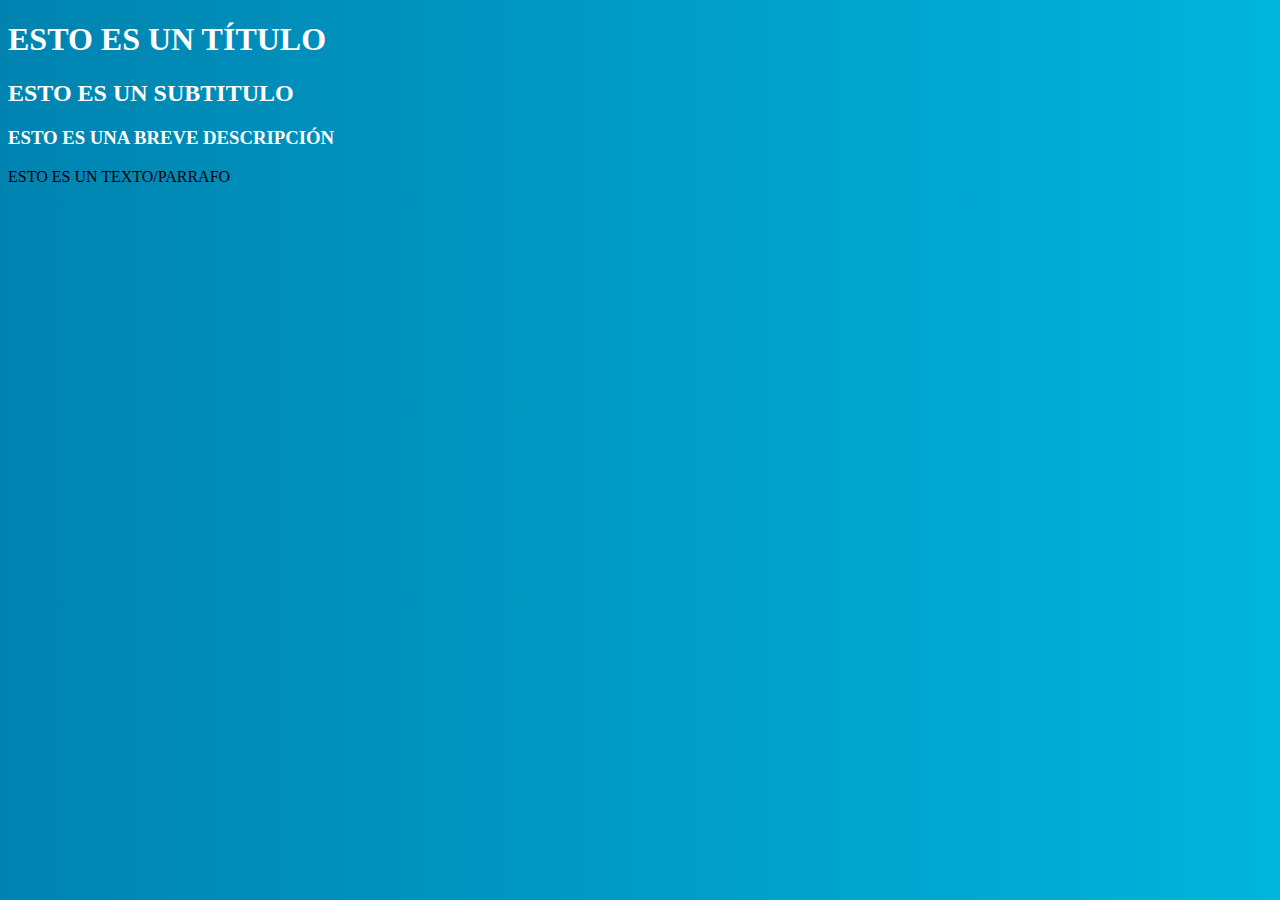
<file: 01.IntroHtml/index.html>
<!DOCTYPE html>
<html lang="en">
<head>
    <meta charset="UTF-8">
    <meta http-equiv="X-UA-Compatible" content="IE=edge">
    <meta name="author" content="Jesua Luján">
    <meta name="viewport" content="width=device-width, initial-scale=1.0">
    <!-- STYLE CSS -->
    <link rel="stylesheet" href="style.css">
    <!-- GOOGLE FONTS -->  

    <title>Aprendiendo html</title>
</head>
<body>
    
    <header>
       <!-- ENCABEZADO -->
    </header>

    <main>
        <!-- ESTRUCTURA DEL SITIO -->
    </main>


    <footer>
        <!-- PIE DE PAGINA -->
    </footer>



    <!-- PONER TODO LO QUE QUERAMOS COMO COMENTARIO -->
      <!-- nuestra estrcutura html -->

    <h1> ESTO ES UN TÍTULO</h1> <!-- SOLO LO UITILIZAMOS UNA VEZ -->
    <h2 class="subtitle"> ESTO ES UN SUBTITULO</h2>
    <h3 id="texto"> ESTO ES UNA BREVE DESCRIPCIÓN</h3>
    <p> ESTO ES UN TEXTO/PARRAFO </p>





   <!-- NO DEBEMOS DE HACER -->
    <div class="cabecera">
        <div class="navbar">
            <div class="image">
                <div class="gallery">

                </div>
            </div>
        </div>
    </div>

</body>
</html>
</file>
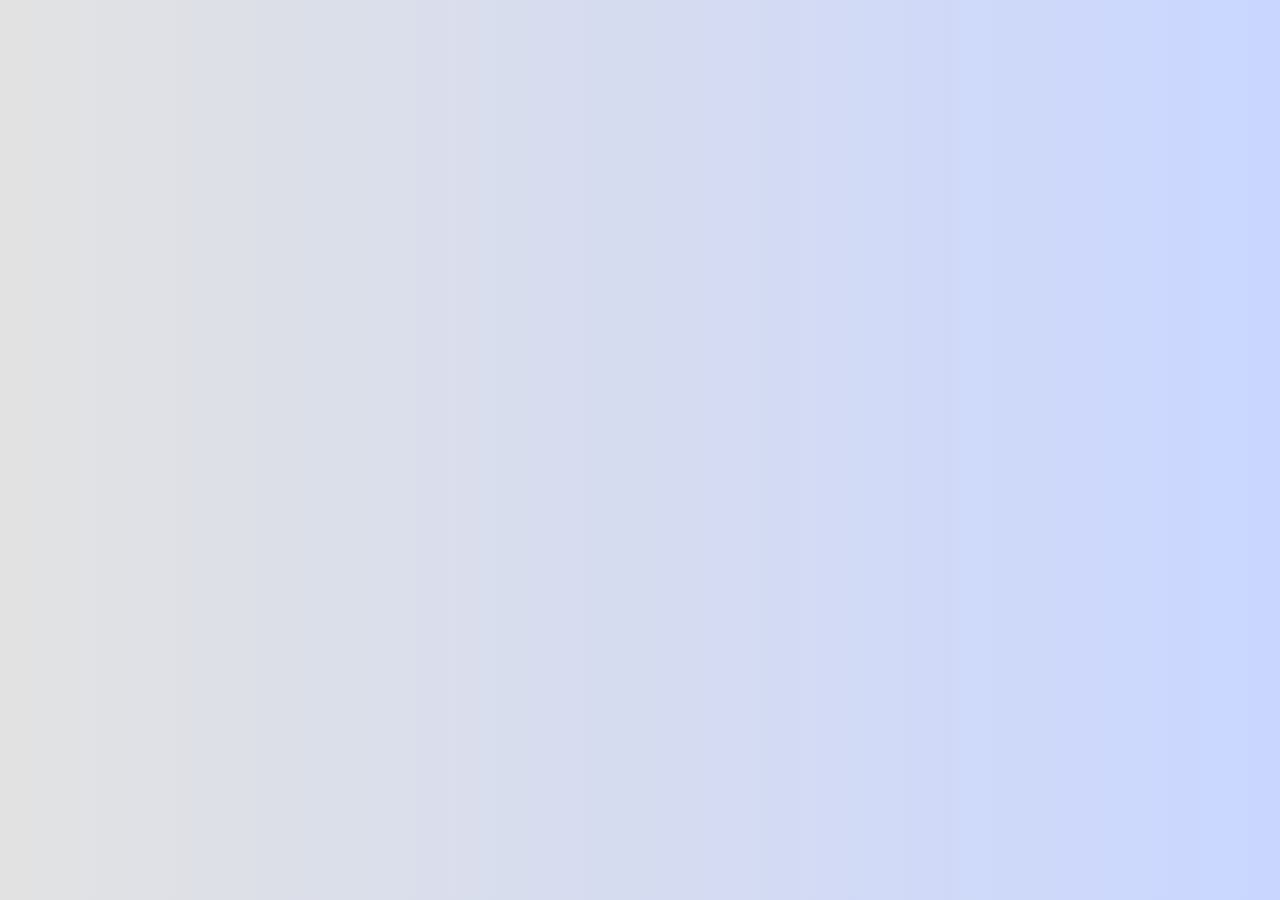
<file: 03.LandingPage/index.html>
<!DOCTYPE html>
<html lang="en">
<head>
    <meta charset="UTF-8">
    <meta http-equiv="X-UA-Compatible" content="IE=edge">
    <meta name="viewport" content="width=device-width, initial-scale=1.0">
    <!-- GOOGLE FONT -->
    <link rel="preconnect" href="https://fonts.googleapis.com" />
    <link rel="preconnect" href="https://fonts.gstatic.com" crossorigin />
    <link
      href="https://fonts.googleapis.com/css2?family=Roboto+Mono&display=swap"
      rel="stylesheet"
    />
    <!-- ESTILOS DE BOOTSTRAP-->

    <!-- ESTILOS CSS -->
    <link rel="stylesheet" href="css/style.css">
    <title>Landing Page</title>
</head>
<body>
    





    <!--SCRIPTS DE BOOTSTRAP-->
    <script
      src="https://cdn.jsdelivr.net/npm/jquery@3.5.1/dist/jquery.slim.min.js"
      integrity="sha384-DfXdz2htPH0lsSSs5nCTpuj/zy4C+OGpamoFVy38MVBnE+IbbVYUew+OrCXaRkfj"
      crossorigin="anonymous"
    ></script>
    <script
      src="https://cdn.jsdelivr.net/npm/popper.js@1.16.1/dist/umd/popper.min.js"
      integrity="sha384-9/reFTGAW83EW2RDu2S0VKaIzap3H66lZH81PoYlFhbGU+6BZp6G7niu735Sk7lN"
      crossorigin="anonymous"
    ></script>
    <script
      src="https://cdn.jsdelivr.net/npm/bootstrap@4.6.2/dist/js/bootstrap.min.js"
      integrity="sha384-+sLIOodYLS7CIrQpBjl+C7nPvqq+FbNUBDunl/OZv93DB7Ln/533i8e/mZXLi/P+"
      crossorigin="anonymous"
    ></script>
</body>
</html>
</file>
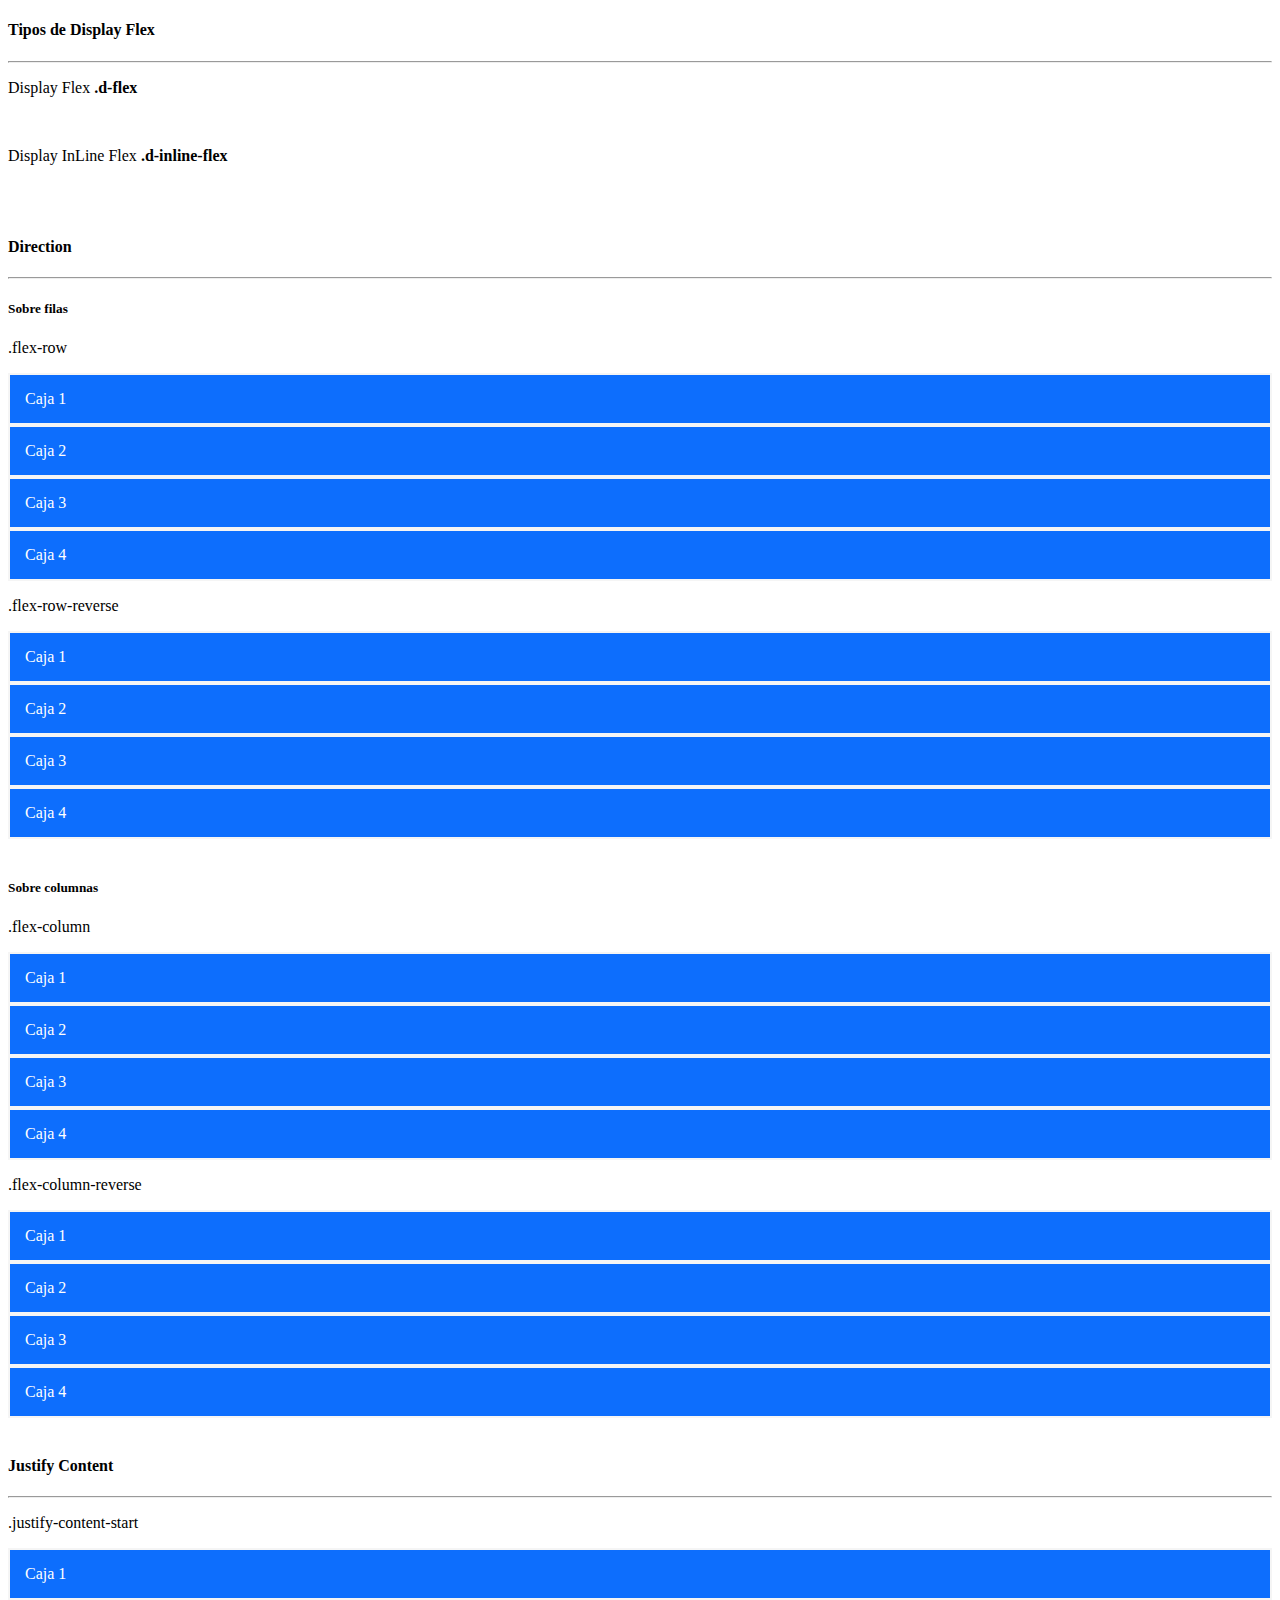
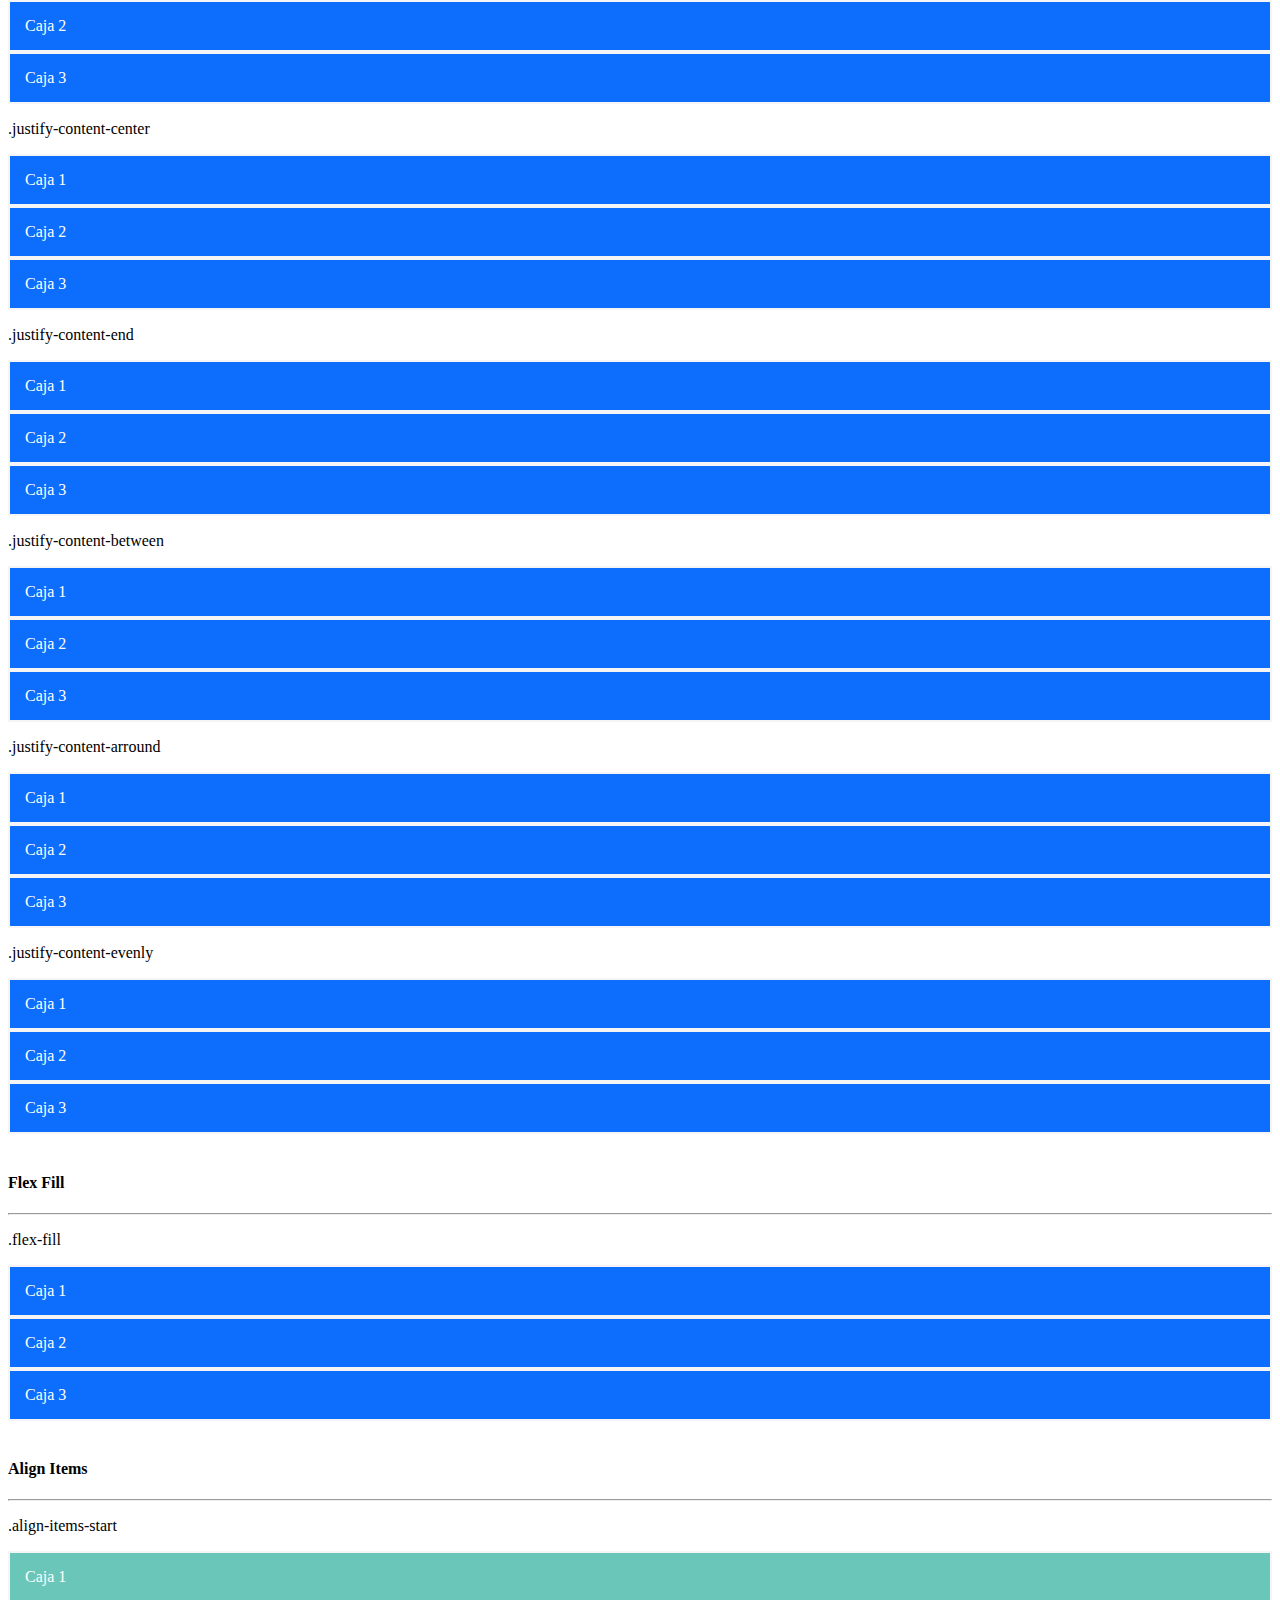
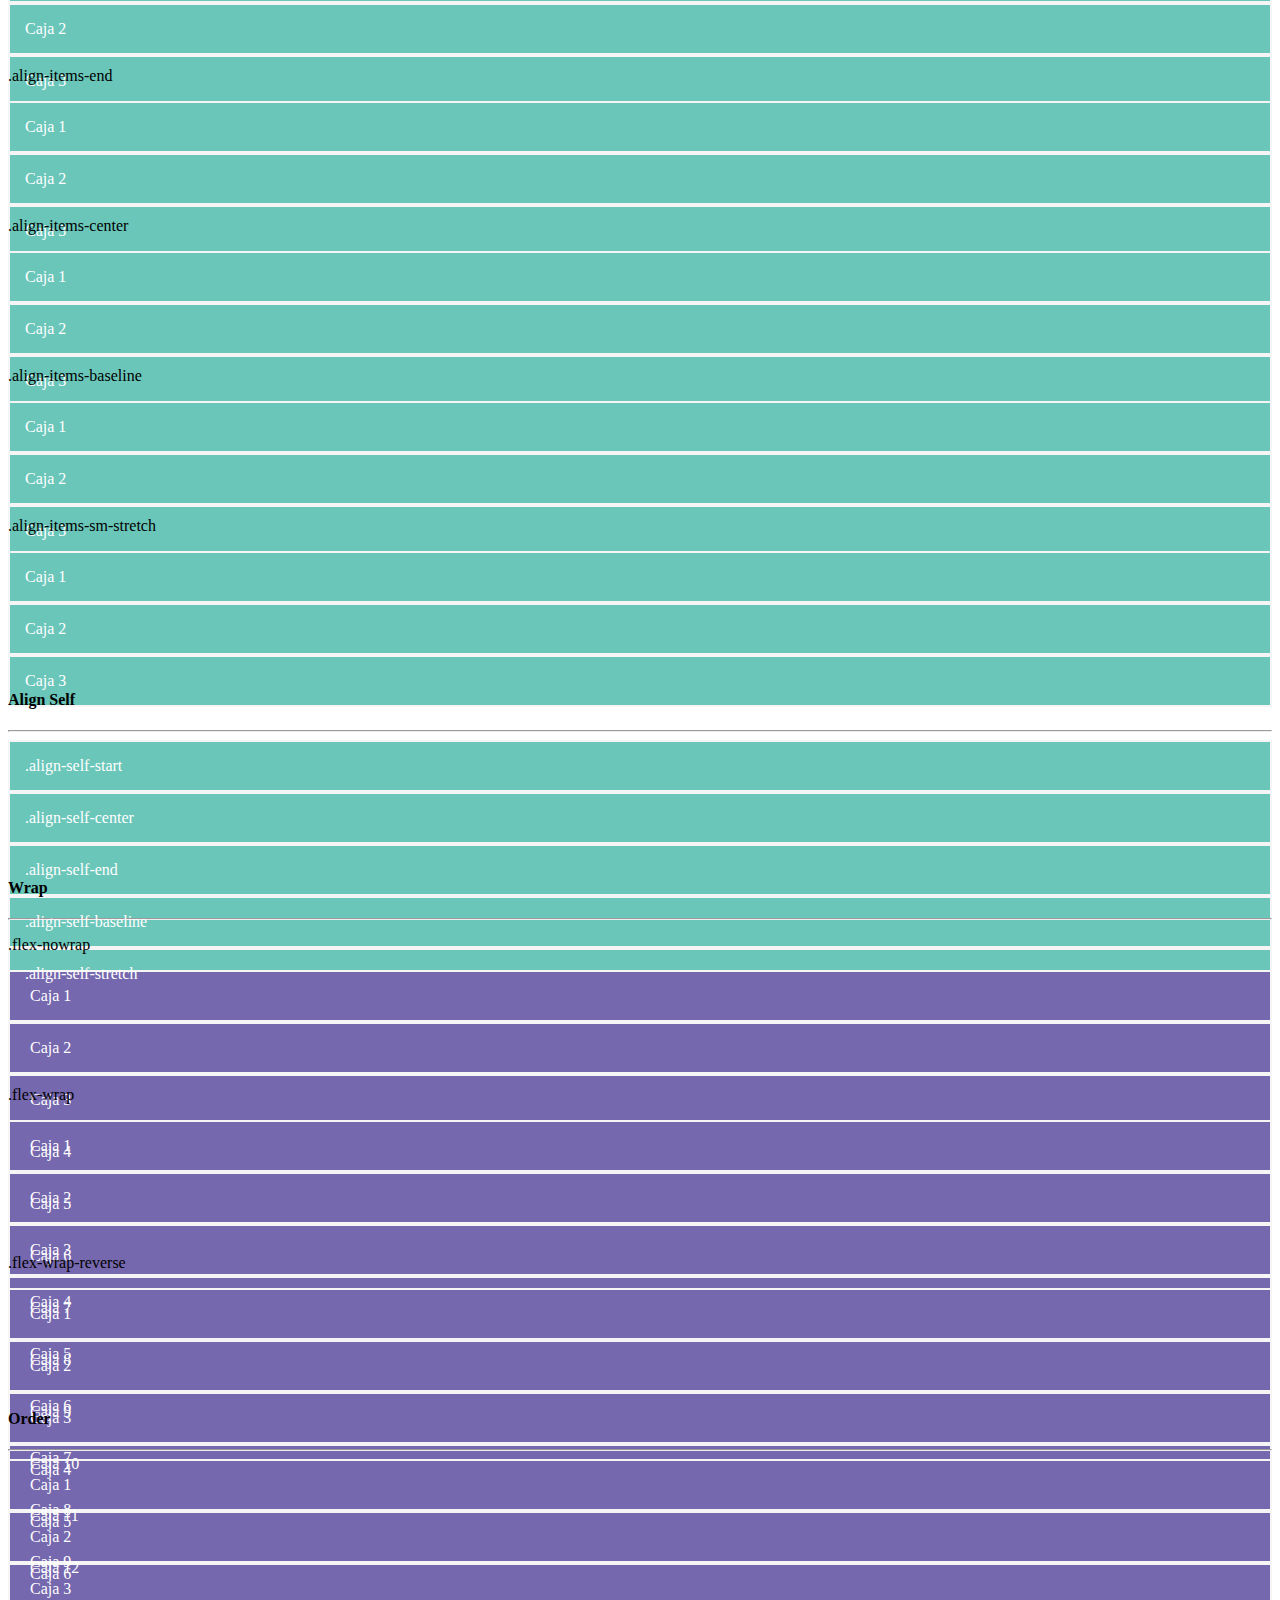
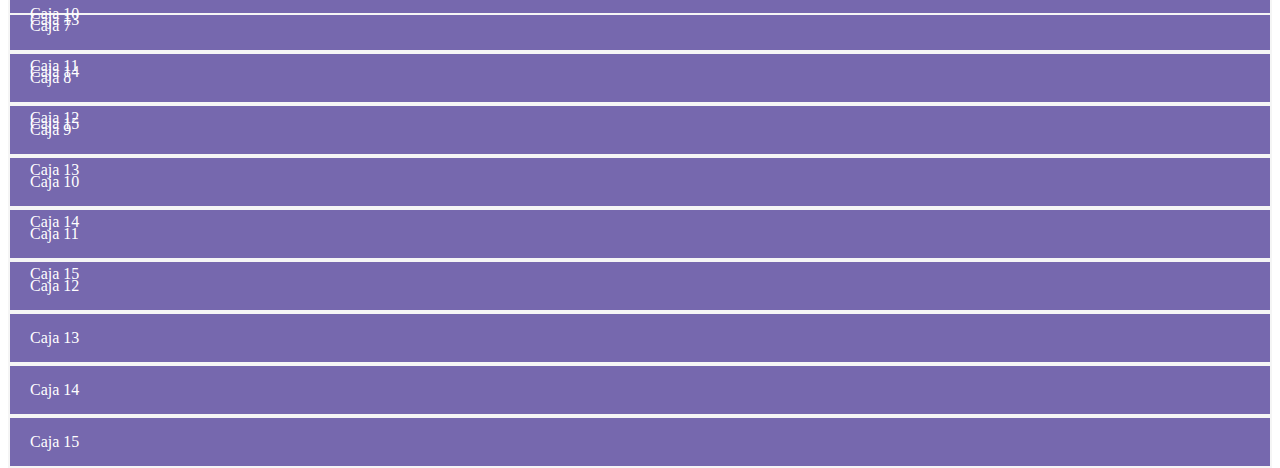
<file: 02.FlexboxGridBootstrap/flexbox_bootstrap/flex.html>
<!DOCTYPE html>
<html lang="es">
<head>
    <meta charset="UTF-8">
    <meta name="viewport" content="width=device-width, initial-scale=1.0">
    <!-- Esta es una manera de importar Boostrap -->
    <link href="https://cdn.jsdelivr.net/npm/bootstrap@5.3.0-alpha1/dist/css/bootstrap.min.css" rel="stylesheet" integrity="sha384-GLhlTQ8iRABdZLl6O3oVMWSktQOp6b7In1Zl3/Jr59b6EGGoI1aFkw7cmDA6j6gD" crossorigin="anonymous">
    
    <!-- Aqui importamos nuestra clase html -->
    <link rel="stylesheet" href="style.css">
    <title>Flexbox</title>
</head>
<body>
    <!-- Vamos a hacer nuestra propia documenración de Flexbox Boostrap -->
    <div class="container">
        <div class="row">
            <div class="col">

                <!-- Comenzamos con los dos fipos de Display Flex que existen -->
                <h4>Tipos de Display Flex</h4>
                <hr>
                
                <!-- Con "d-flex" le decimos a Boostrap que queremos que los hijos de nuestro container puedan
                     hacer uso de todas las bondades de Flexbox, admeás de que ocupamos el 100% del espacio disponible -->
                <div class="bg-primary text-white d-flex">
                    <p>Display Flex <strong>.d-flex</strong></p>
                </div>

                <br>
                
                <!-- A diferencia de "d-fex", "d-inline-flex" sólo utiliza el espacio necesario -->
                <div class="bg-primary text-white d-inline-flex">
                    <p>Display InLine Flex <strong>.d-inline-flex</strong></p>
                </div>

                <br>
                <br>
                
                <!-- Enseguida mostramos como se puede cambiar de dirección el Flexbox -->
                <div class="row">
                    <div class="col">
                        <h4>Direction</h4>
                        <hr>
                        <h5>Sobre filas</h5>
                        
                        <!-- Con la propiedad "flex-row" de "d-flex" podemos acomodar nuestras cajas en formato vertical
                             y usar todos los beneficios de Flexbox -->
                        <p>.flex-row</p>
                        <div class="mi-contenedor d-flex flex-row">
                            <div>Caja 1</div>
                            <div>Caja 2</div>
                            <div>Caja 3</div>
                            <div>Caja 4</div>
                        </div>
                        
                        <!-- Con la propiedad "flex-row-reverse" nosotros vamos a invertor el orden y en lugar de empezaer de
                             izquierda a derecha, lo hacemos de derecha a izquierda -->
                        <p>.flex-row-reverse</p>
                        <div class="mi-contenedor d-flex flex-row-reverse">
                            <div>Caja 1</div>
                            <div>Caja 2</div>
                            <div>Caja 3</div>
                            <div>Caja 4</div>
                        </div>
                        
                        <br>
                        <h5>Sobre columnas</h5>
                        
                        <!-- Con la propiedad "flex-column" de "d-flex" podemos acomodar nuestras cajas en formato horizontal
                             y usar todos los beneficios de Flexbox -->
                        <p>.flex-column</p>
                        <div class="mi-contenedor d-flex flex-column">
                            <div>Caja 1</div>
                            <div>Caja 2</div>
                            <div>Caja 3</div>
                            <div>Caja 4</div>
                        </div>
                        
                        <!-- Con la propiedad "flex-column-reverse" nosotros vamos a invertor el orden y en lugar de empezaer de
                             arriba a abajo, lo hacemos de abajo a arriba -->
                        <p>.flex-column-reverse</p>
                        <div class="mi-contenedor d-flex flex-column-reverse">
                            <div>Caja 1</div>
                            <div>Caja 2</div>
                            <div>Caja 3</div>
                            <div>Caja 4</div>
                        </div>
                    </div>
                </div>

                <br>
                

                <!-- Enseguida veremos como podemos justificar los elementos que se encuentren dentro de un flexbox -->
                <div class="row">
                    <div class="col">
                        <h4>Justify Content</h4>
                        <hr>
                        
                        <!-- Si nosotros queremos que nuestros elementos queden todos del lado izquierdo uno tras otro
                             lo podemos hacer con la propiedad "justify-content-start" -->
                        <p>.justify-content-start</p>
                        <div class="mi-contenedor d-flex justify-content-start">
                            <div>Caja 1</div>
                            <div>Caja 2</div>
                            <div>Caja 3</div>
                        </div>

                        <!-- Si nosotros queremos que nuestros elementos queden centrados y uno tras otro
                             lo podemos hacer con la propiedad "justify-content-center" -->
                        <p>.justify-content-center</p>
                        <div class="mi-contenedor d-flex justify-content-center">
                            <div>Caja 1</div>
                            <div>Caja 2</div>
                            <div>Caja 3</div>
                        </div>
                        

                        <!-- Si nosotros queremos que nuestros elementos queden todos del lado derecho uno tras otro
                             lo podemos hacer con la propiedad "justify-content-end" -->
                        <p>.justify-content-end</p>
                        <div class="mi-contenedor d-flex justify-content-end">
                            <div>Caja 1</div>
                            <div>Caja 2</div>
                            <div>Caja 3</div>
                        </div>
                        
                        <!-- Si nosotros queremos que nuestros elementos queden distribuidos a lo largo
                             de nuestra pantalla y sin espacios a los lados lo hacemos con "justify-content-between" -->
                        <p>.justify-content-between</p>
                        <div class="mi-contenedor d-flex justify-content-between">
                            <div>Caja 1</div>
                            <div>Caja 2</div>
                            <div>Caja 3</div>
                        </div>
                        

                        <!-- Si nosotros queremos que nuestros elementos queden distribuidos a lo largo
                             de nuestra pantalla y con espacios a los lados lo hacemos con "justify-content-around" -->
                        <p>.justify-content-arround</p>
                        <div class="mi-contenedor d-flex justify-content-around">
                            <div>Caja 1</div>
                            <div>Caja 2</div>
                            <div>Caja 3</div>
                        </div>

                        <!-- Si nosotros queremos que nuestros elementos queden distribuidos a lo largo
                             de nuestra pantalla y con espacios iguales entre elementos lo hacemos con "justify-content-around" -->
                             <p>.justify-content-evenly</p>
                             <div class="mi-contenedor d-flex justify-content-evenly">
                                 <div>Caja 1</div>
                                 <div>Caja 2</div>
                                 <div>Caja 3</div>
                             </div>

                    </div>
                </div>

                <br>


                <!-- Enseguida veremos la propiedad de flex-fill -->
                <div class="row">
                    <div class="col">
                        <h4>Flex Fill</h4>
                        <hr>

                        <p>.flex-fill</p>
                        <div class="mi-contenedor d-flex">
                            <div>Caja 1</div>
                            <div>Caja 2</div>
                            <div>Caja 3</div>
                        </div>

                    </div>
                </div>

                <br>

                <!-- Enseguida veremos alinear los elementos que se encuentren dentro de un flexbox -->
                <div class="row">
                    <div class="col">
                        <h4>Align Items</h4>
                        <hr>
                        

                        <!-- Si queremos alinear los elementos hasta arriba, lo hacemos con la propiedad "align-items-start"-->
                        <p>.align-items-start</p>
                        <div class="mi-contenedor-2 d-flex align-items-start">
                            <div>Caja 1</div>
                            <div>Caja 2</div>
                            <div>Caja 3</div>
                        </div>

                        <!-- Si queremos alinear los elementos hasta abajo, lo hacemos con la propiedad "align-items-end"-->
                        <p>.align-items-end</p>
                        <div class="mi-contenedor-2 d-flex align-items-end">
                            <div>Caja 1</div>
                            <div>Caja 2</div>
                            <div>Caja 3</div>
                        </div>


                        <!-- Si queremos alinear los elementos al centro, lo hacemos con la propiedad "align-items-center"-->
                        <p>.align-items-center</p>
                        <div class="mi-contenedor-2 d-flex align-items-center">
                            <div>Caja 1</div>
                            <div>Caja 2</div>
                            <div>Caja 3</div>
                        </div>

                        <!-- Si queremos alinear los de acuerdo al texto, lo hacemos con la propiedad "align-items-baseline"-->
                        <p>.align-items-baseline</p>
                        <div class="mi-contenedor-2 d-flex align-items-baseline">
                            <div>Caja 1</div>
                            <div>Caja 2</div>
                            <div>Caja 3</div>
                        </div>

                        <!-- Si queremos alinear de tal manera que ocupemos todo el espacio disponible, 
                             lo hacemos con la propiedad "align-items-"-->
                        <p>.align-items-sm-stretch</p>
                        <div class="mi-contenedor-2 d-flex align-items-stretch">
                            <div>Caja 1</div>
                            <div>Caja 2</div>
                            <div>Caja 3</div>
                        </div>

                    </div>
                </div>
                
                <br>

                <!-- Enseguida veremos alinear los elementos que se encuentren dentro de un flexbox -->
                <div class="row">
                    <div class="col">
                        <h4>Align Self</h4>
                        <hr>

                        <div class="mi-contenedor-2 d-flex">
                            <div class="align-self-start">.align-self-start</div>
                            <div class="align-self-center">.align-self-center</div>
                            <div class="align-self-end">.align-self-end</div>
                            <div class="align-self-baseline">.align-self-baseline</div>
                            <div class="align-self-stretch">.align-self-stretch</div>
                        </div>

                    </div>
                </div>

                <br>


                <!-- Enseguida veremos la propiedad de Wrap -->
                <div class="row">
                    <div class="col">
                        <h4>Wrap</h4>
                        <hr>

                        <!-- Le decimos al contenedor que todas las cajas intenten estar dentro del contenedor en una
                             sola fila -->
                        <p>.flex-nowrap</p>
                        <div class="mi-contenedor-3 d-flex flex-nowrap">
                            <div>Caja 1</div>
                            <div>Caja 2</div>
                            <div>Caja 3</div>
                            <div>Caja 4</div>
                            <div>Caja 5</div>
                            <div>Caja 6</div>
                            <div>Caja 7</div>
                            <div>Caja 8</div>
                            <div>Caja 9</div>
                            <div>Caja 10</div>
                            <div>Caja 11</div>
                            <div>Caja 12</div>
                            <div>Caja 13</div>
                            <div>Caja 14</div>
                            <div>Caja 15</div>
                        </div>

                        <!-- Le decimos al contenedor que las cajas ocupen el espacio necesario en la primera fila
                             y en caso de no poder se cree una segunda fila. -->
                        <p>.flex-wrap</p>
                        <div class="mi-contenedor-3 d-flex flex-wrap">
                            <div>Caja 1</div>
                            <div>Caja 2</div>
                            <div>Caja 3</div>
                            <div>Caja 4</div>
                            <div>Caja 5</div>
                            <div>Caja 6</div>
                            <div>Caja 7</div>
                            <div>Caja 8</div>
                            <div>Caja 9</div>
                            <div>Caja 10</div>
                            <div>Caja 11</div>
                            <div>Caja 12</div>
                            <div>Caja 13</div>
                            <div>Caja 14</div>
                            <div>Caja 15</div>
                        </div>

                        <br>

                        <!-- Le decimos al contenedor que las cajas ocupen el espacio necesario en la primera fila
                             y en caso de no poder se cree una segunda fila, se ordena de mayor a menor. -->
                        <p>.flex-wrap-reverse</p>
                        <div class="mi-contenedor-3 d-flex flex-wrap-reverse">
                            <div>Caja 1</div>
                            <div>Caja 2</div>
                            <div>Caja 3</div>
                            <div>Caja 4</div>
                            <div>Caja 5</div>
                            <div>Caja 6</div>
                            <div>Caja 7</div>
                            <div>Caja 8</div>
                            <div>Caja 9</div>
                            <div>Caja 10</div>
                            <div>Caja 11</div>
                            <div>Caja 12</div>
                            <div>Caja 13</div>
                            <div>Caja 14</div>
                            <div>Caja 15</div>
                        </div>

                    </div>
                </div>

                 <!-- Enseguida veremos la propiedad de Order -->
                 <div class="row">
                    <div class="col">
                        <h4>Order</h4>
                        <hr>

                        <div class="mi-contenedor-3 d-flex">
                            <div class="order-3">Caja 1</div>
                            <div class="order-2">Caja 2</div>
                            <div class="order-1">Caja 3</div>
                        </div>
                    </div>
                </div>
            
            </div>
        </div>
    </div>

    <!-- Esta es una manera de importar Boostrap -->
    <script src="https://cdn.jsdelivr.net/npm/bootstrap@5.3.0-alpha1/dist/js/bootstrap.bundle.min.js" integrity="sha384-w76AqPfDkMBDXo30jS1Sgez6pr3x5MlQ1ZAGC+nuZB+EYdgRZgiwxhTBTkF7CXvN" crossorigin="anonymous"></script>
</body>
</html>
</file>
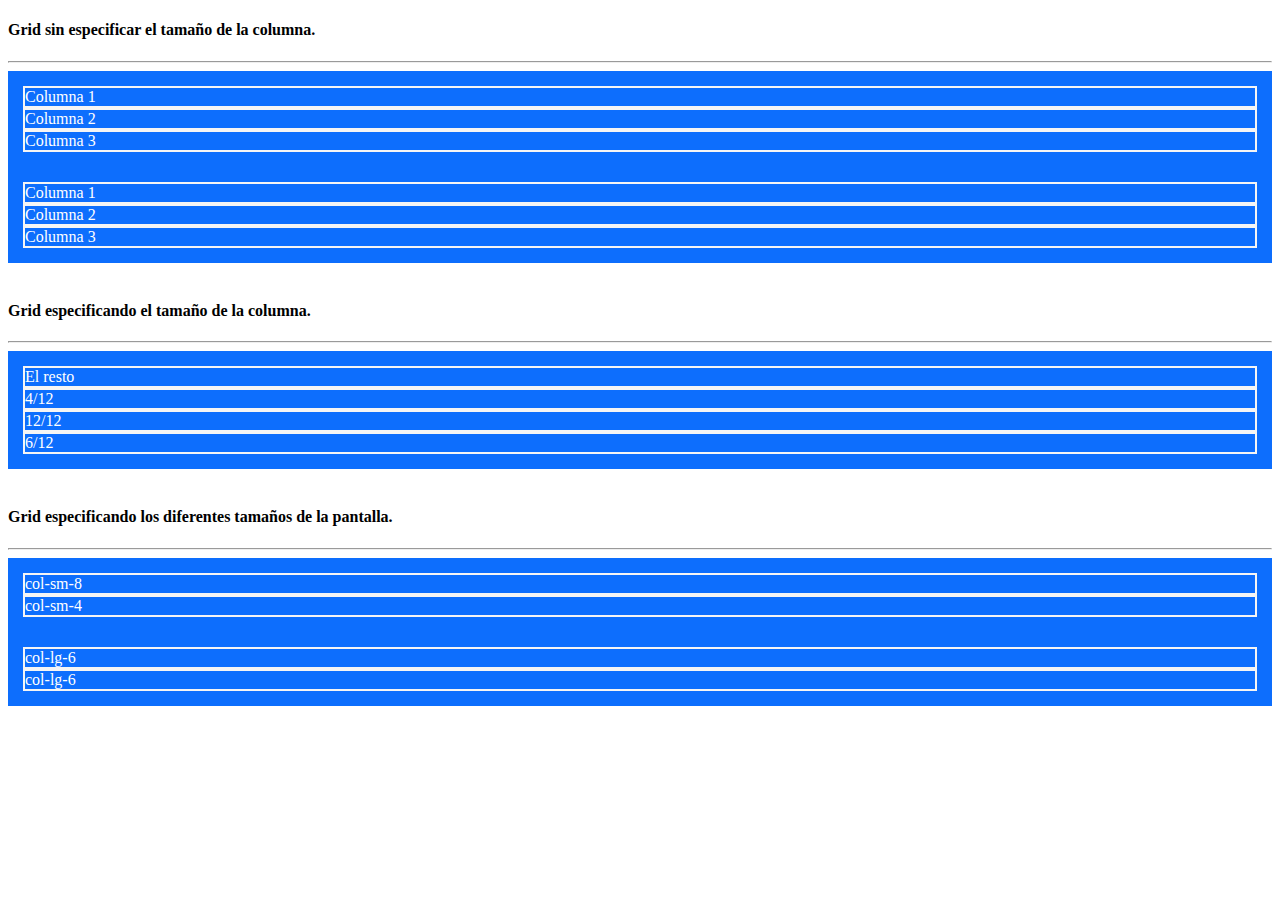
<file: 02.FlexboxGridBootstrap/grid_bootstrap/grid.html>
<!DOCTYPE html>
<html lang="es">
    <head>
        <meta charset="UTF-8">
        <meta name="viewport" content="width=device-width, initial-scale=1.0">
        <link href="https://cdn.jsdelivr.net/npm/bootstrap@5.3.0-alpha1/dist/css/bootstrap.min.css" rel="stylesheet" integrity="sha384-GLhlTQ8iRABdZLl6O3oVMWSktQOp6b7In1Zl3/Jr59b6EGGoI1aFkw7cmDA6j6gD" crossorigin="anonymous">
        <link rel="stylesheet" href="./style.css">
        <title>Grid Boostrap</title>
    </head>
    
    <body>
        <!-- Grid sin especificar el tamaño de la columna (lo mismo que ya vimos en flexbox) -->
        <h4>Grid sin especificar el tamaño de la columna.</h4>
        <hr>
        <div class="mi-contenedor">
            <div class="row border-white">
                <div class="col">
                    Columna 1
                </div>
                <div class="col">
                    Columna 2
                </div>
                <div class="col">
                    Columna 3
                </div>
            </div>
        </div>
       
        <div class="mi-contenedor">
            <div class="row">
                <div class="col">
                    Columna 1
                </div>
                <div class="col">
                    Columna 2
                </div>
                <div class="col">
                    Columna 3
                </div>
            </div>
        </div>

        <br>

        <!-- Grid especificando el tamaño de la columna -->
        <h4>Grid especificando el tamaño de la columna.</h4>
        <hr>
        <div class="mi-contenedor">
            <div class="row">
                <div class="col">
                    El resto
                </div>
                
                <div class="col-4">
                    4/12
                </div>

                <div class="col-12">
                    12/12
                </div>

                <div class="col-6">
                    6/12
                </div>

            </div>
        </div>

        <br>

        <!-- Grid especificando los diferentes tamaños de la pantalla -->
        <h4>Grid especificando los diferentes tamaños de la pantalla.</h4>
        <hr>

        <div class="mi-contenedor">
            <div class="row">
                <div class="col-sm-8">col-sm-8</div>
                <div class="col-sm-4">col-sm-4</div>
            </div>

            <div class="row">
                <div class="col-lg-6">col-lg-6</div>
                <div class="col-lg-6">col-lg-6</div>
            </div>

        </div>

    <script src="https://cdn.jsdelivr.net/npm/bootstrap@5.3.0-alpha1/dist/js/bootstrap.bundle.min.js" integrity="sha384-w76AqPfDkMBDXo30jS1Sgez6pr3x5MlQ1ZAGC+nuZB+EYdgRZgiwxhTBTkF7CXvN" crossorigin="anonymous"></script>
    </body>
</html>
</file>
<file: 01.IntroHtml/style.css>
/* COMENTARIOS EN CSS  */

body{
    background: #00B4DB;  /* fallback for old browsers */
background: -webkit-linear-gradient(to right, #0083B0, #00B4DB);  /* Chrome 10-25, Safari 5.1-6 */
background: linear-gradient(to right, #0083B0, #00B4DB); /* W3C, IE 10+/ Edge, Firefox 16+, Chrome 26+, Opera 12+, Safari 7+ */
   
}

h1 {
    color: white;
}

.subtitle{
    color: white;
}

#texto{
    color: white;
}
</file>
<file: 03.LandingPage/css/style.css>
body {
    background: #C9D6FF;  /* fallback for old browsers */
    background: -webkit-linear-gradient(to right, #E2E2E2, #C9D6FF);  /* Chrome 10-25, Safari 5.1-6 */
    background: linear-gradient(to right, #E2E2E2, #C9D6FF); /* W3C, IE 10+/ Edge, Firefox 16+, Chrome 26+, Opera 12+, Safari 7+ */
    font-family: 'Nunito Sans', sans-serif;
    font-family: 'Roboto', sans-serif;
    font-family: 'Roboto Mono', monospace;
}


.header-content-left img {
    width: 250px;
    height: 450px;
}

.header-content-right h1{
     font-size: 55px;
}

.header-content-right p{
    text-align: justify;
    font-size: 15px;
    font-weight: bold;
}

#comments {
    background: #f1f1f1;
    padding: 50px 0 30px 0;
    text-align: center;
    margin-top: 40px;
}

#comments p{
    text-align: justify;
    font-size: 25px;
}

#comments img {
    width: 250px;
    height: 250px;
    border-radius: 50%;
}
</file>
<file: 02.FlexboxGridBootstrap/flexbox_bootstrap/style.css>
.mi-contenedor {
    background: #0D6EFD;
    color: white;
}

.mi-contenedor > div {
    background: #0D6EFD;
    border: 2px solid whitesmoke;
    padding: 15px;
}


.mi-contenedor-2 {
    background: #6AC6B9;
    color: white;
    height: 100px;
}

.mi-contenedor-2 > div {
    background: #6AC6B9;
    border: 2px solid whitesmoke;
    padding: 15px;
}

.mi-contenedor-3 {
    background: #7668AE;
    color: white;
    height: 100px;
}

.mi-contenedor-3 > div {
    background: #7668AE;
    border: 2px solid whitesmoke;
    padding: 15px 20px;
}
</file>
<file: 02.FlexboxGridBootstrap/grid_bootstrap/style.css>
.mi-contenedor {
    background: #0D6EFD;
    color: white;
}

.mi-contenedor > div {
    background: #0D6EFD;
    padding: 15px;
}

.mi-contenedor > div > div {
    border: 2px solid whitesmoke;
}
</file>
